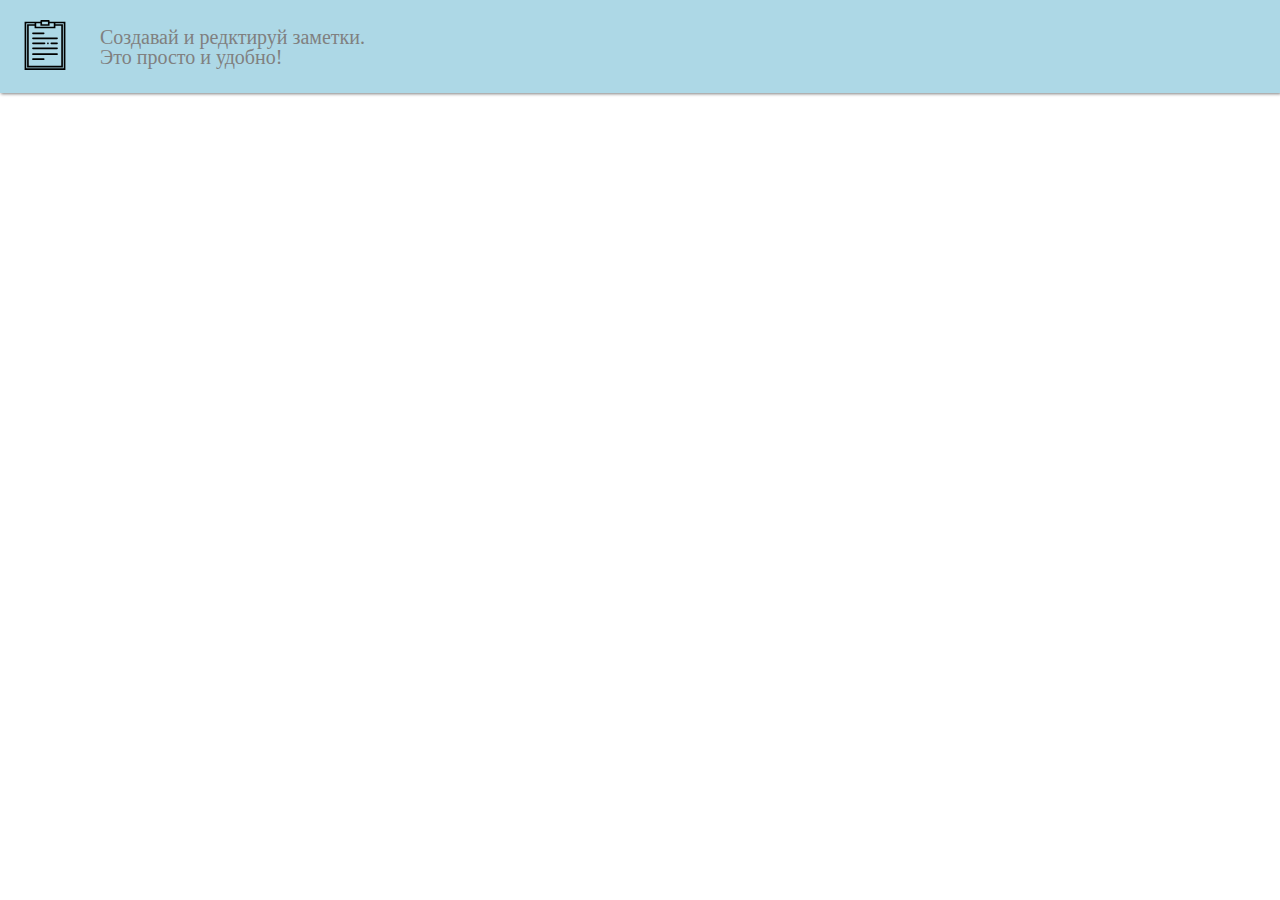
<file: index.html>
<!DOCTYPE html><html><head><meta charset=utf-8><title>web-app-kit-webpack</title><link href=/static/css/app.c0bd4b1f0fef4501ff388db57cf5461a.css rel=stylesheet></head><body><div id=app></div><script type=text/javascript src=/static/js/manifest.24e966aae33f435bc622.js></script><script type=text/javascript src=/static/js/vendor.30d5b68ef9b86796a1f1.js></script><script type=text/javascript src=/static/js/app.9e67e97ff2e95598b0b0.js></script></body></html>
</file>
